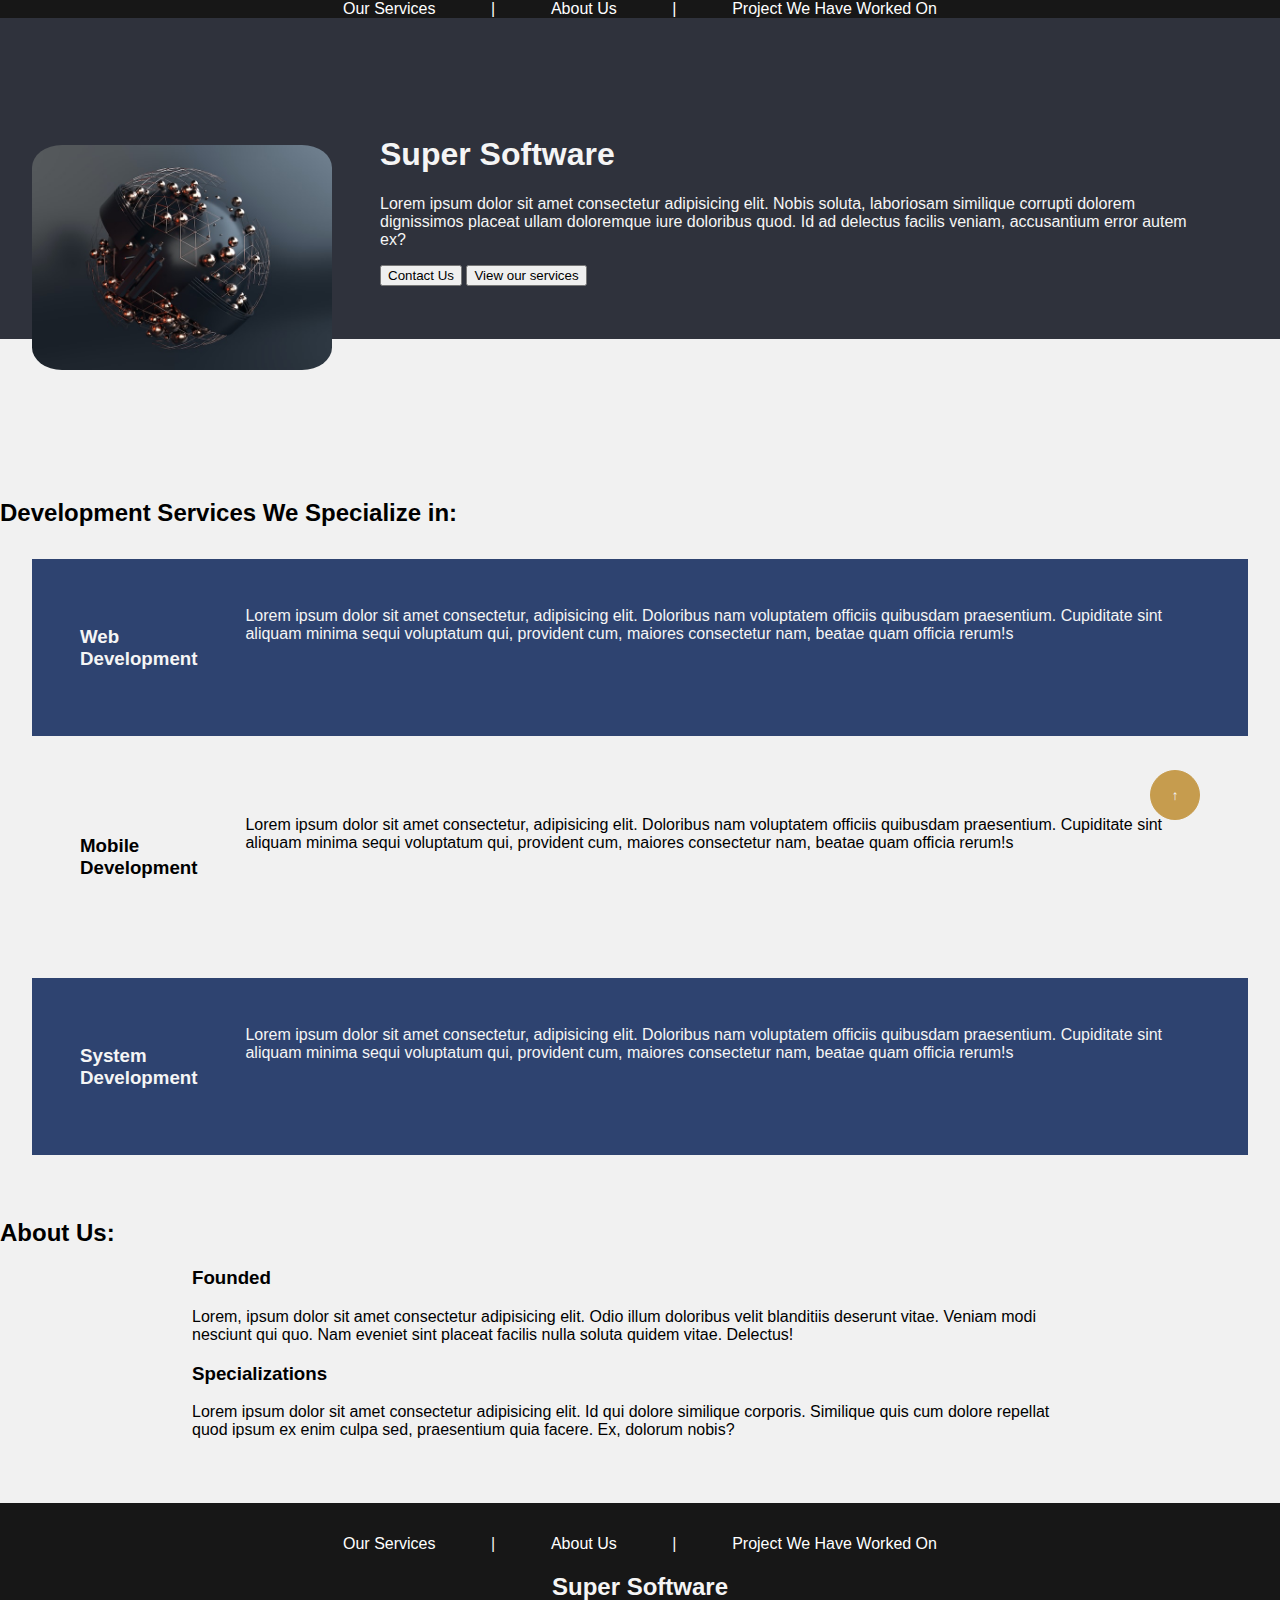
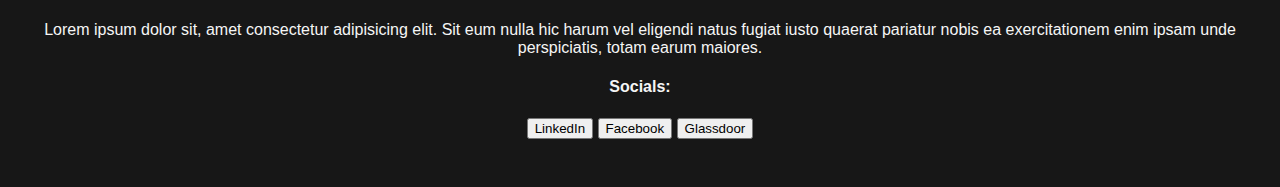
<file: Resume 6/index.html>
<!DOCTYPE html>
<html lang="en">

<head>
    <meta charset="UTF-8">
    <meta http-equiv="X-UA-Compatible" content="IE=edge">
    <meta name="viewport" content="width=device-width, initial-scale=1.0">
    <title>CSS Positioning</title>
    <link rel="stylesheet" href="./css/style.css">
    <link rel="stylesheet" href="./css/challenge.css">
</head>

<body>
    <nav id="navbar">
        <a class="nav-link" href="#services">Our Services</a> |
        <a class="nav-link" href="#about">About Us</a> |
        <a class="nav-link" href="projects">Project We Have Worked On</a>
    </nav>
    <header id="top">
        <div>
            <img id="header-image" src="./image/header-image.jpg" alt="header-image">
        </div>
        <div class="header-content">
            <h1>Super Software</h1>
            <p>
                Lorem ipsum dolor sit amet consectetur adipisicing elit. Nobis soluta, laboriosam similique corrupti
                dolorem dignissimos placeat ullam doloremque iure doloribus quod. Id ad delectus facilis veniam,
                accusantium error autem ex?
            </p>
            <button>Contact Us</button>
            <button>View our services</button>
        </div>
    </header>

    <a id="back-to-top" href="#top">
        <button >
            &uarr;
        </button>
    </a>


    <main id="content">

        <section id="services" class="section">
            <h2>
                Development Services We Specialize in:
            </h2>
            <article class="service">
                <h3> Web Development </h3>
                <p>
                    Lorem ipsum dolor sit amet consectetur, adipisicing elit. Doloribus nam voluptatem officiis
                    quibusdam praesentium. Cupiditate sint aliquam minima sequi voluptatum qui, provident cum, maiores
                    consectetur nam, beatae quam officia rerum!s
                </p>
            </article>

            <article class="service">
                <h3> Mobile Development </h3>
                <p>
                    Lorem ipsum dolor sit amet consectetur, adipisicing elit. Doloribus nam voluptatem officiis
                    quibusdam praesentium. Cupiditate sint aliquam minima sequi voluptatum qui, provident cum, maiores
                    consectetur nam, beatae quam officia rerum!s
                </p>
            </article>

            <article class="service">
                <h3> System Development </h3>
                <p>
                    Lorem ipsum dolor sit amet consectetur, adipisicing elit. Doloribus nam voluptatem officiis
                    quibusdam praesentium. Cupiditate sint aliquam minima sequi voluptatum qui, provident cum, maiores
                    consectetur nam, beatae quam officia rerum!s
                </p>
            </article>
        </section>

        <section id="about" class="section">
            <h2>
                About Us:
            </h2>

            <div id="about-content">

                <div>
                    <h3>Founded</h3>
                    <p>
                        Lorem, ipsum dolor sit amet consectetur adipisicing elit. Odio illum doloribus velit blanditiis
                        deserunt
                        vitae. Veniam modi nesciunt qui quo. Nam eveniet sint placeat facilis nulla soluta quidem vitae.
                        Delectus!
                    </p>
                </div>

                <div>
                    <h3>
                        Specializations
                    </h3>
                    <p>
                        Lorem ipsum dolor sit amet consectetur adipisicing elit. Id qui dolore similique corporis.
                        Similique
                        quis cum dolore repellat quod ipsum ex enim culpa sed, praesentium quia facere. Ex, dolorum
                        nobis?
                    </p>

                </div>
            </div>
        </section>

        <section id="projects" class="section">

        </section>


    </main>

    <footer id="footer">
        <nav id="footer-links">
            <a class="nav-link" href="#services">Our Services</a> |
            <a class="nav-link" href="#about">About Us</a> |
            <a class="nav-link" href="projects">Project We Have Worked On</a>
        </nav>
        <h2>Super Software</h2>
        <p>
            Lorem ipsum dolor sit, amet consectetur adipisicing elit. Sit eum nulla hic harum vel eligendi natus fugiat
            iusto quaerat pariatur nobis ea exercitationem enim ipsam unde perspiciatis, totam earum maiores.
        </p>
        <h4>
            Socials:
        </h4>
        <p>
            <button>LinkedIn</button>
            <button>Facebook</button>
            <button>Glassdoor</button>
        </p>
    </footer>
</body>

</html>
</file>
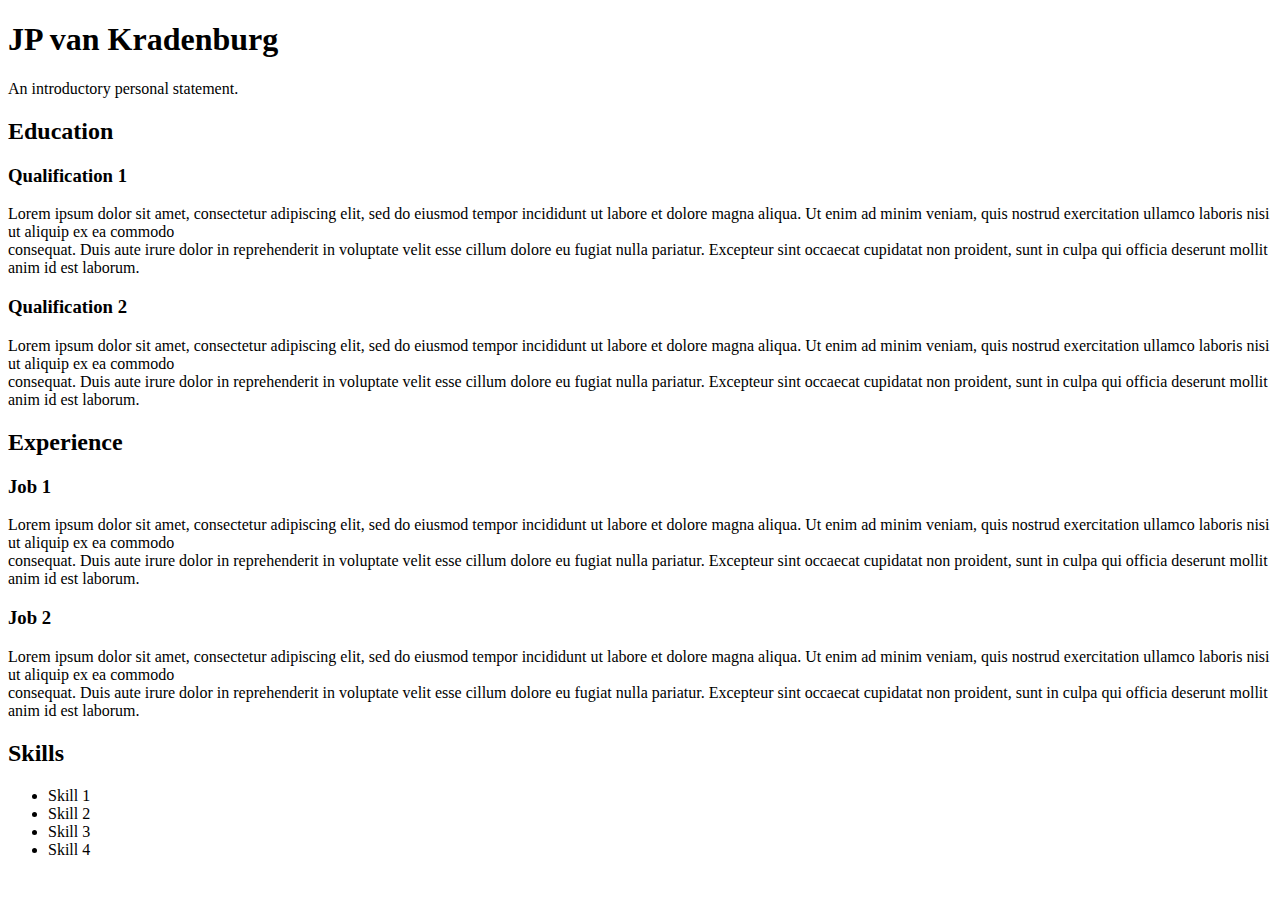
<file: Resume1.html>
<!DOCTYPE html>
<html>

<head>
    <meta charset="UTF-8">
    <meta http-equiv="X-UA-Compatible" content="IE=edge">
    <meta name="viewport" content="width=device-width, initial-scale=1.0">
    <title>Resume 1</title>
    <link rel="icon" type="image/x-icon" href="/images/favicon.ico">
</head>

<h1> JP van Kradenburg</h1>

An introductory personal statement.

<body>

    <h2>Education</h2>

    <h3>Qualification 1</h3>

    Lorem ipsum dolor sit amet, consectetur adipiscing elit, sed do eiusmod tempor incididunt ut labore et dolore magna
    aliqua. Ut enim ad minim veniam, quis nostrud exercitation ullamco laboris nisi ut aliquip ex ea commodo <br>
    consequat.
    Duis aute irure dolor in reprehenderit in voluptate velit esse cillum dolore eu fugiat nulla pariatur. Excepteur
    sint occaecat cupidatat non proident, sunt in culpa qui officia deserunt mollit anim id est laborum.

    <h3>Qualification 2</h3>

    Lorem ipsum dolor sit amet, consectetur adipiscing elit, sed do eiusmod tempor incididunt ut labore et dolore magna
    aliqua. Ut enim ad minim veniam, quis nostrud exercitation ullamco laboris nisi ut aliquip ex ea commodo <br>
    consequat.
    Duis aute irure dolor in reprehenderit in voluptate velit esse cillum dolore eu fugiat nulla pariatur. Excepteur
    sint occaecat cupidatat non proident, sunt in culpa qui officia deserunt mollit anim id est laborum.

    <h2>Experience</h2>

    <h3>Job 1</h3>

    Lorem ipsum dolor sit amet, consectetur adipiscing elit, sed do eiusmod tempor incididunt ut labore et dolore magna
    aliqua. Ut enim ad minim veniam, quis nostrud exercitation ullamco laboris nisi ut aliquip ex ea commodo <br>
    consequat.
    Duis aute irure dolor in reprehenderit in voluptate velit esse cillum dolore eu fugiat nulla pariatur. Excepteur
    sint occaecat cupidatat non proident, sunt in culpa qui officia deserunt mollit anim id est laborum.

    <h3>Job 2</h3>

    Lorem ipsum dolor sit amet, consectetur adipiscing elit, sed do eiusmod tempor incididunt ut labore et dolore magna
    aliqua. Ut enim ad minim veniam, quis nostrud exercitation ullamco laboris nisi ut aliquip ex ea commodo <br>
    consequat.
    Duis aute irure dolor in reprehenderit in voluptate velit esse cillum dolore eu fugiat nulla pariatur. Excepteur
    sint occaecat cupidatat non proident, sunt in culpa qui officia deserunt mollit anim id est laborum.

    <h2>Skills</h2>

    <ul>
        <li>Skill 1</li>
        <li>Skill 2</li>
        <li>Skill 3</li>
        <li>Skill 4</li>
    </ul>

</body>

</html>
</file>
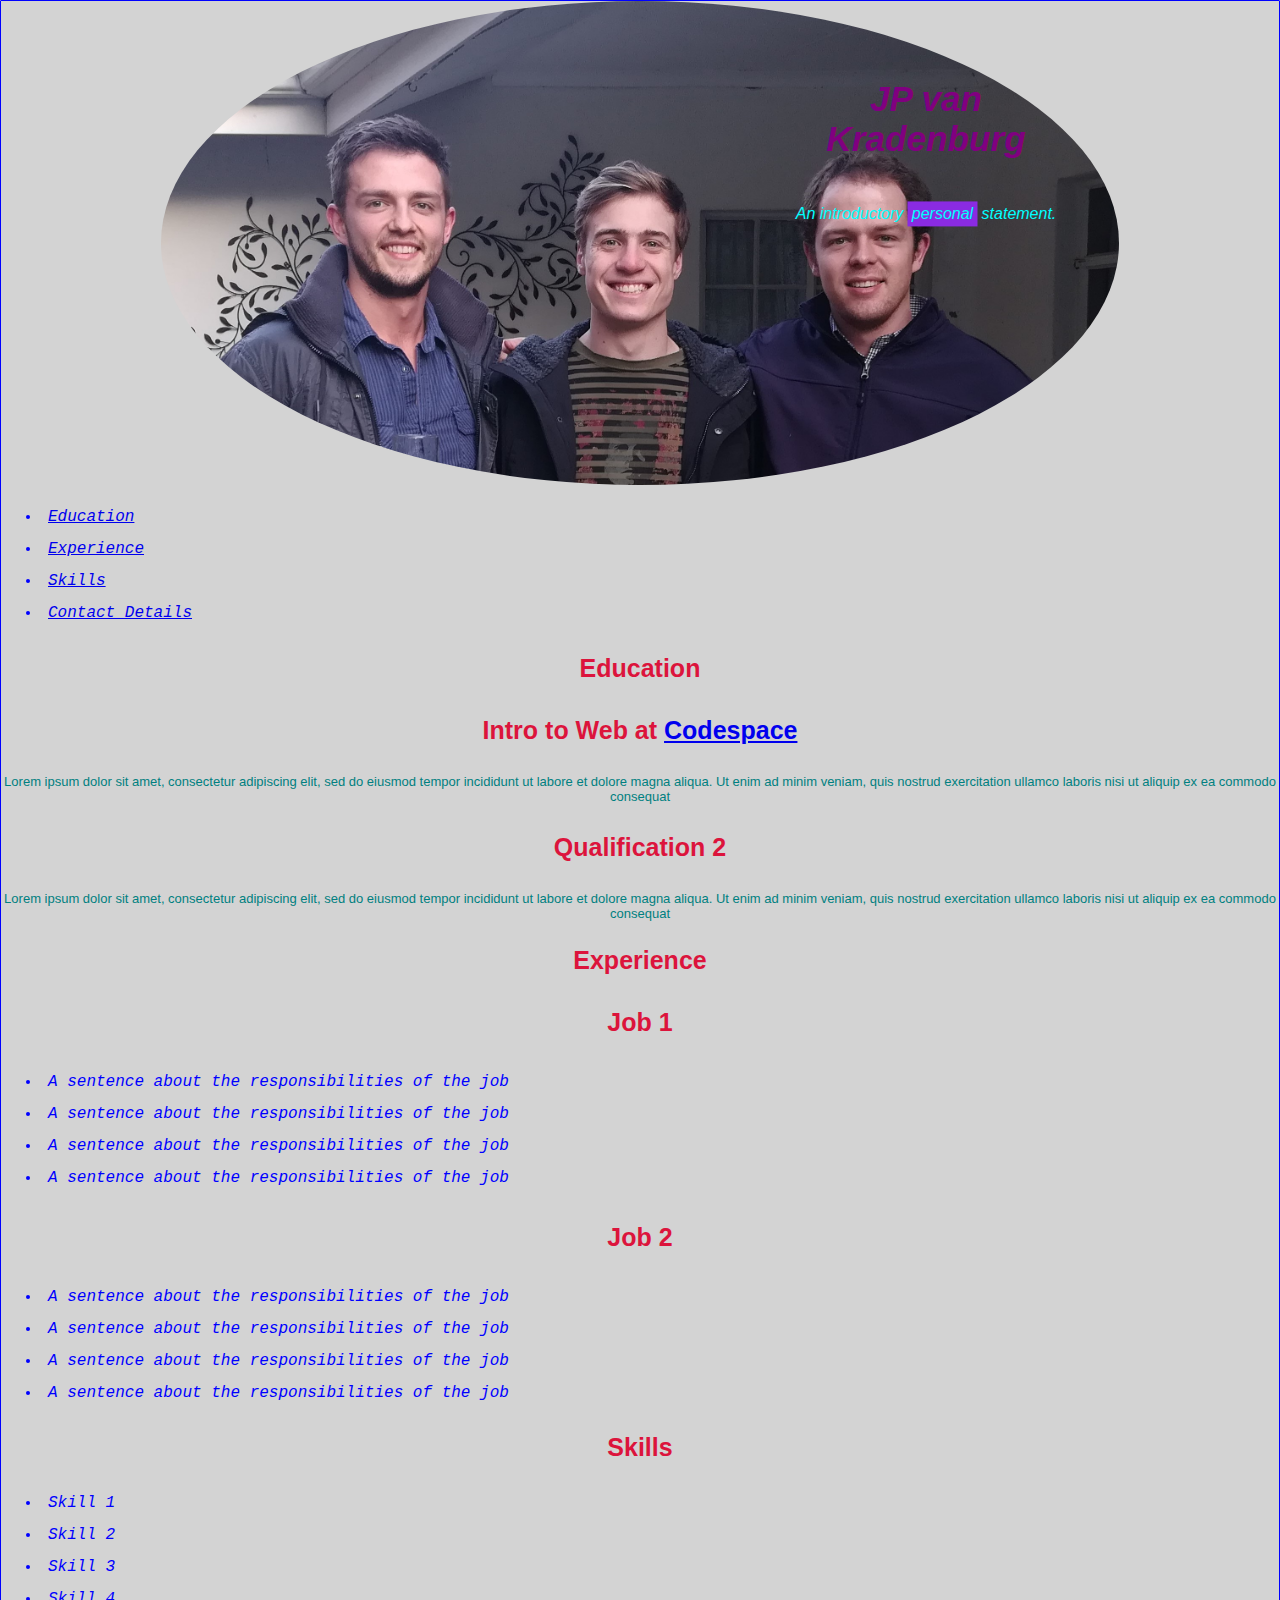
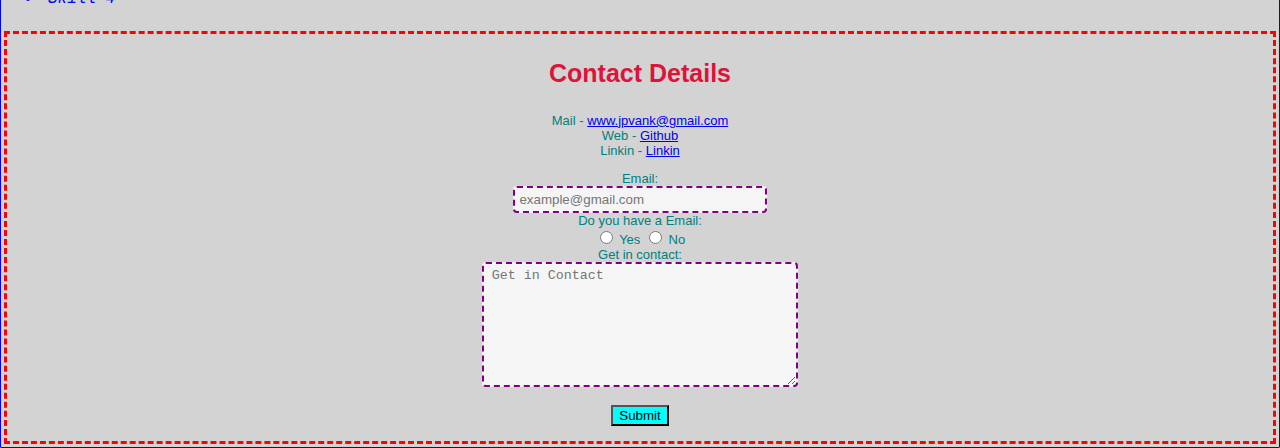
<file: Resume7-2.html>
<!DOCTYPE html>
<html>

<!-- Head -->

<head>
    <meta charset="UTF-8">
    <meta http-equiv="X-UA-Compatible" content="IE=edge">
    <meta name="viewport" content="width=device-width, initial-scale=1.0">
    <title>Resumé7-2</title>
    <link href="ccs/stylesheet.css" rel="stylesheet">
</head>

<!-- Body -->

<body>

    <header>

        <div class="hero-image">
            <div class="hero-text">
                <div class="introductory">
                    <h1>JP van Kradenburg</h1>
                    <br>
                    An introductory <span class="personal">personal</span> statement.<br>
                    <br>
                </div>
            </div>

            <picture>
                <source srcset="./Images/Large.jpg">
                <source srcset="./Images/Meduim.jpg">
                <img src="./Images/Small.jpg" alt="JP van Kradenburg" class="center">
            </picture>

        </div>

        <ul>

            <li>

                <a href="#Education" class="Education">Education</a>

            </li>

            <li>

                <a href="#Experience">Experience</a>

            </li>

            <li>

                <a href="#Skills">Skills</a>

            </li>

            <li>

                <a href="#Contact Details">Contact Details</a>

            </li>

        </ul>

    </header>
    <!-- Main -->
    <main>

        <section>

            <h2 id="Education">Education</h2>

            <h3>Intro to Web at <a href="https://www.codespace.co.za/programs/">Codespace</a></h3>

            <article>

                <p>
                    Lorem ipsum dolor sit amet, consectetur adipiscing elit, sed do eiusmod tempor incididunt ut labore
                    et
                    dolore magna
                    aliqua. Ut enim ad minim veniam, quis nostrud exercitation ullamco laboris nisi ut aliquip ex ea
                    commodo
                    <br>
                    consequat
                </p>

            </article>

        </section>

        <section>

            <h3>Qualification 2</h3>

            <article>

                <p>
                    Lorem ipsum dolor sit amet, consectetur adipiscing elit, sed do eiusmod tempor incididunt ut labore
                    et
                    dolore magna
                    aliqua. Ut enim ad minim veniam, quis nostrud exercitation ullamco laboris nisi ut aliquip ex ea
                    commodo
                    <br>
                    consequat
                </p>

            </article>

        </section>

        <section>

            <h2 id="Experience">Experience</h2>

            <h3>Job 1</h3>

            <ul>
                <li>A sentence about the responsibilities of the job</li>
                <li>A sentence about the responsibilities of the job</li>
                <li>A sentence about the responsibilities of the job</li>
                <li>A sentence about the responsibilities of the job</li>
            </ul>

            <h3>Job 2</h3>

            <ul>
                <li>A sentence about the responsibilities of the job</li>
                <li>A sentence about the responsibilities of the job</li>
                <li>A sentence about the responsibilities of the job</li>
                <li>A sentence about the responsibilities of the job</li>
            </ul>

        </section>

        <section>

            <h2 id="Skills">Skills</h2>

            <ul>
                <li>Skill 1</li>
                <li>Skill 2</li>
                <li>Skill 3</li>
                <li>Skill 4</li>
            </ul>

        </section>

    </main>
    <!-- Footer -->
    <footer>

        <h2 id="Contact Details">Contact Details</h2>

        <p>
            Mail - <a href="https://mail.google.com/mail/u/0/#inbox">www.jpvank@gmail.com</a>
            <br>
            Web - <a href="https://github.com/">Github</a>
            <br>
            Linkin - <a href="https://za.linkedin.com/">Linkin</a>
        </p>

        <form action="https://formsubmit.co/jpvank@gmail.com" method="POST">
            <label for="email">Email:</label>
            <br>
            <input type="email" name="email" placeholder="example@gmail.com" required>
            <br>
            <label for="email">Do you have a Email:</label>
            <br>
            <input type="radio" name="email button" required>
            <label for="button">Yes</label>
            <input type="radio" name="email button" required>
            <label for="button">No</label>
            <br>
            <label for="Contact details">Get in contact:</label>
            <br>
            <textarea name="contact you" id="contact you" cols="30" rows="10" placeholder="Get in Contact"
                optional></textarea>
            <br>
            <input type="submit" name="submit" value="Submit">
        </form>

    </footer>

</body>

</html>
</file>
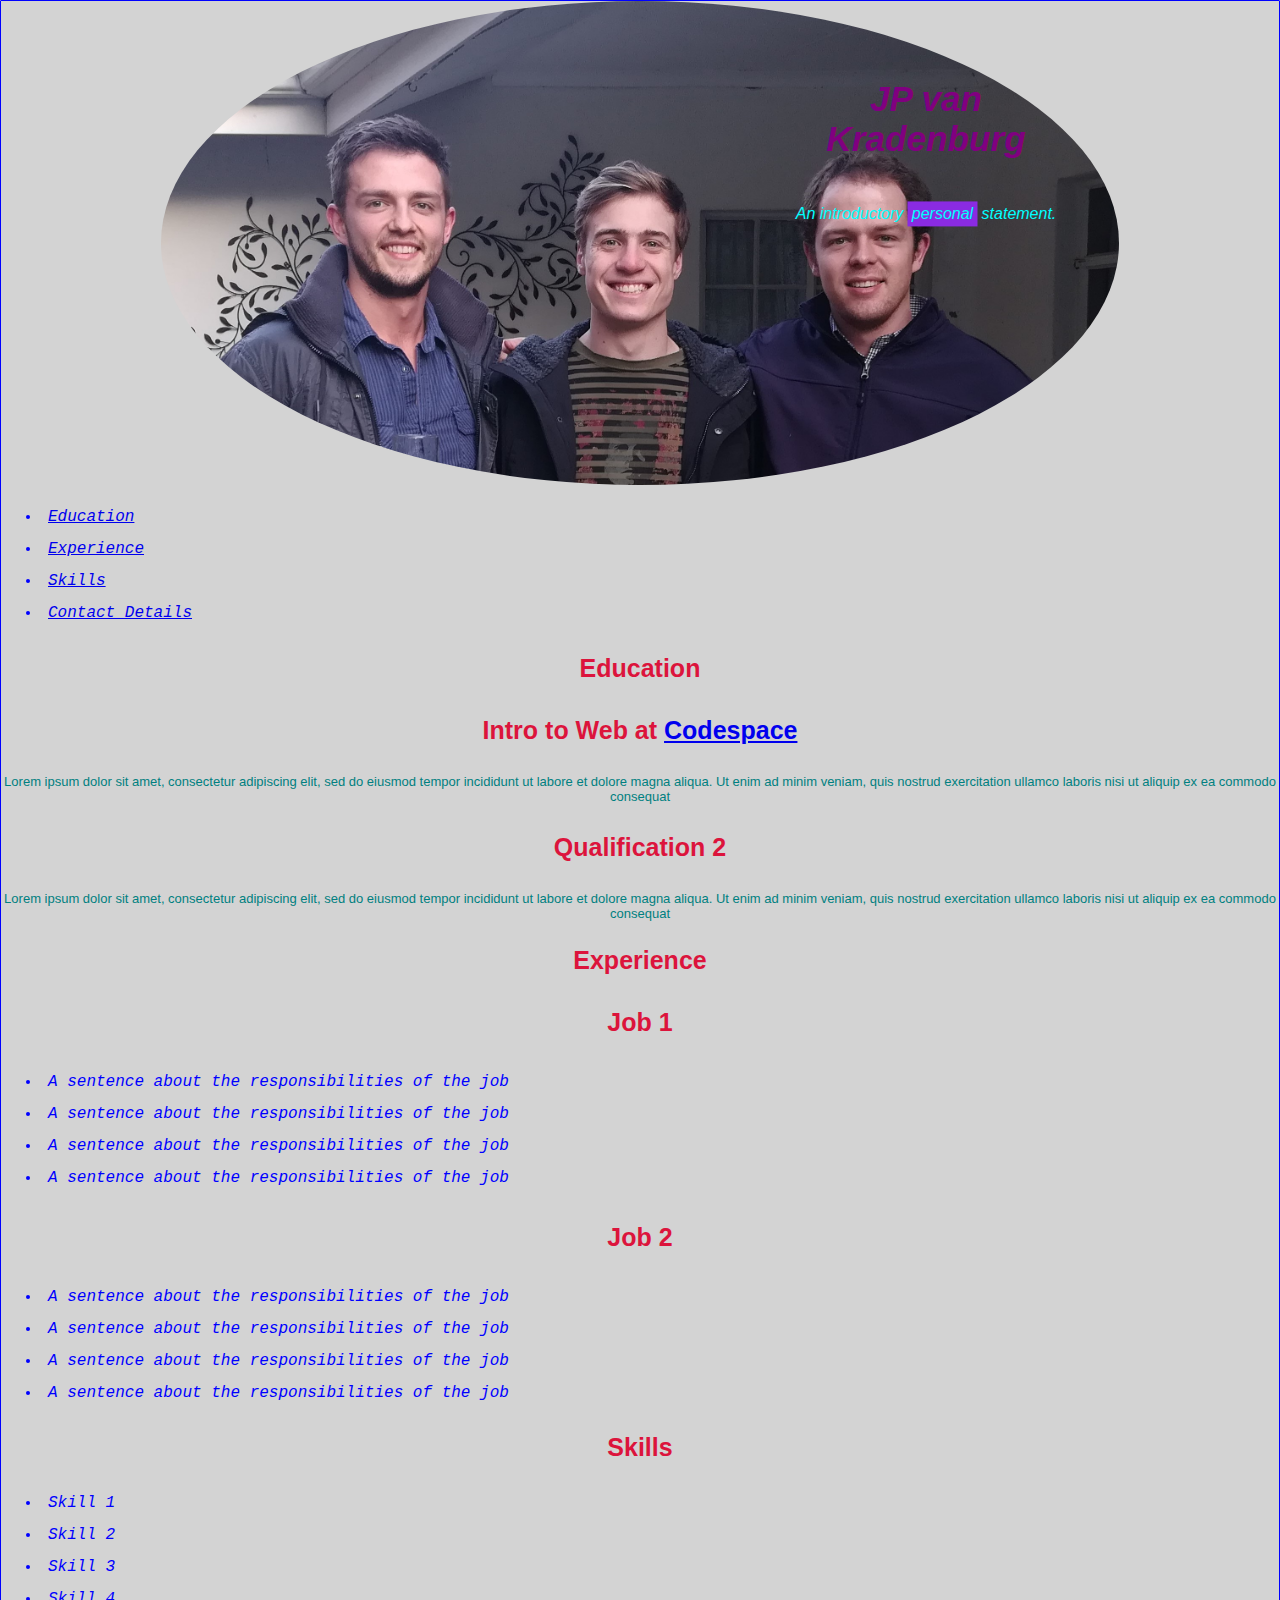
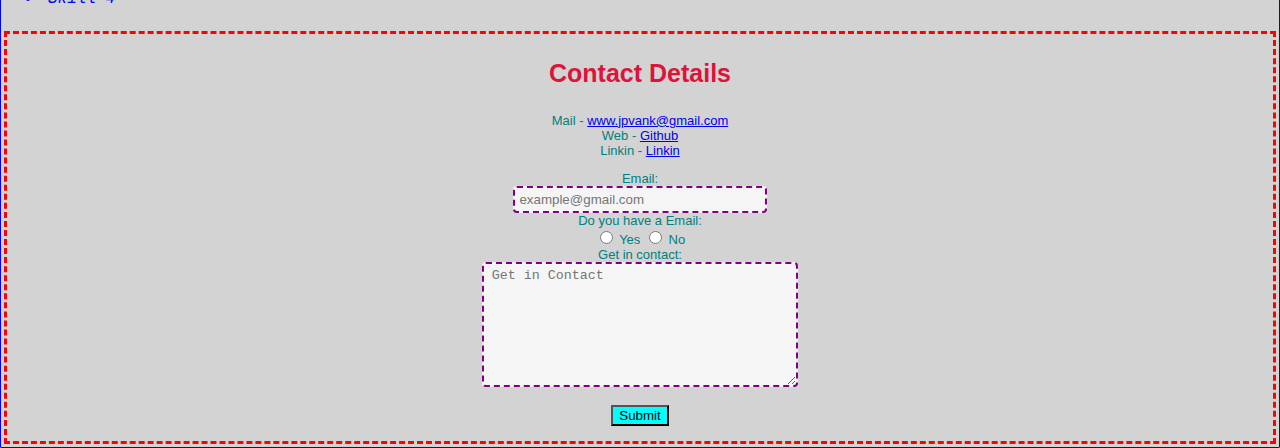
<file: Resume8.html>
<!DOCTYPE html>
<html>

<!-- Head -->

<head>
    <meta charset="UTF-8">
    <meta http-equiv="X-UA-Compatible" content="IE=edge">
    <meta name="viewport" content="width=device-width, initial-scale=1.0">
    <title>Resumé7-2</title>
    <link href="ccs/stylesheet.css" rel="stylesheet">
</head>

<!-- Body -->

<body>

    <header>

        <div class="hero-image">
            <div class="hero-text">
                <div class="introductory">
                    <h1>JP van Kradenburg</h1>
                    <br>
                    <div class="intro-1">
                        An introductory <span class="personal">personal</span> statement.<br>
                    </div>
                    <br>
                </div>
            </div>

            <picture>
                <source srcset="./Images/Large.jpg">
                <source srcset="./Images/Meduim.jpg">
                <img src="./Images/Small.jpg" alt="JP van Kradenburg" class="center">
            </picture>

        </div>

        <ul>

            <li>

                <a href="#Education" class="Education">Education</a>

            </li>

            <li>

                <a href="#Experience">Experience</a>

            </li>

            <li>

                <a href="#Skills">Skills</a>

            </li>

            <li>

                <a href="#Contact Details">Contact Details</a>

            </li>

        </ul>

    </header>
    <!-- Main -->
    <main>

        <section>

            <h2 id="Education">Education</h2>

            <h3>Intro to Web at <a href="https://www.codespace.co.za/programs/">Codespace</a></h3>

            <article>

                <p>
                    Lorem ipsum dolor sit amet, consectetur adipiscing elit, sed do eiusmod tempor incididunt ut labore
                    et
                    dolore magna
                    aliqua. Ut enim ad minim veniam, quis nostrud exercitation ullamco laboris nisi ut aliquip ex ea
                    commodo
                    <br>
                    consequat
                </p>

            </article>

        </section>

        <section>

            <h3>Qualification 2</h3>

            <article>

                <p>
                    Lorem ipsum dolor sit amet, consectetur adipiscing elit, sed do eiusmod tempor incididunt ut labore
                    et
                    dolore magna
                    aliqua. Ut enim ad minim veniam, quis nostrud exercitation ullamco laboris nisi ut aliquip ex ea
                    commodo
                    <br>
                    consequat
                </p>

            </article>

        </section>

        <section>

            <h2 id="Experience">Experience</h2>

            <h3>Job 1</h3>

            <ul>
                <li>A sentence about the responsibilities of the job</li>
                <li>A sentence about the responsibilities of the job</li>
                <li>A sentence about the responsibilities of the job</li>
                <li>A sentence about the responsibilities of the job</li>
            </ul>

            <h3>Job 2</h3>

            <ul>
                <li>A sentence about the responsibilities of the job</li>
                <li>A sentence about the responsibilities of the job</li>
                <li>A sentence about the responsibilities of the job</li>
                <li>A sentence about the responsibilities of the job</li>
            </ul>

        </section>

        <section>

            <h2 id="Skills">Skills</h2>

            <ul>
                <li>Skill 1</li>
                <li>Skill 2</li>
                <li>Skill 3</li>
                <li>Skill 4</li>
            </ul>

        </section>

    </main>
    <!-- Footer -->
    <footer>

        <h2 id="Contact Details">Contact Details</h2>

        <p>
            Mail - <a href="https://mail.google.com/mail/u/0/#inbox">www.jpvank@gmail.com</a>
            <br>
            Web - <a href="https://github.com/">Github</a>
            <br>
            Linkin - <a href="https://za.linkedin.com/">Linkin</a>
        </p>

        <form action="https://formsubmit.co/jpvank@gmail.com" method="POST">
            <label for="email">Email:</label>
            <br>
            <input type="email" name="email" placeholder="example@gmail.com" required>
            <br>
            <label for="email">Do you have a Email:</label>
            <br>
            <input type="radio" name="email button" required>
            <label for="button">Yes</label>
            <input type="radio" name="email button" required>
            <label for="button">No</label>
            <br>
            <label for="Contact details">Get in contact:</label>
            <br>
            <textarea name="contact you" id="contact you" cols="30" rows="10" placeholder="Get in Contact"
                optional></textarea>
            <br>
            <input type="submit" name="submit" value="Submit">
        </form>

    </footer>

</body>

</html>
</file>
<file: Resume 6/css/style.css>
/* ---- General ---- */

body {
    background-color: rgb(241, 241, 241);
    font-family: 'Gill Sans', 'Gill Sans MT', Calibri, 'Trebuchet MS', sans-serif;
    margin: 0;
}

/* ---- Back to top ---- */

#back-to-top > button{
    background-color: rgb(198, 156, 78);
    border-radius: 50%;
    border: solid 1px rgb(198, 156, 78);
    width: 50px;
    height: 50px;
}
#back-to-top:hover > button {
    border: solid 1px rgb(198, 156, 78);
    background-color: white;
    
}
#back-to-top > button {
    text-decoration: none;
    color: whitesmoke;
}
#back-to-top:hover > button {
    text-decoration: none;
    color: rgb(198, 156, 78);
}

/* ---- Nav --- */

#navbar {
    background-color: rgb(23, 23, 23);
    color: white;
    text-align: center;
    z-index: 1;
}

.nav-link {
    text-decoration: none;
    color:white;
    margin: 0 4vw;
}

.nav-link:hover {
    color: rgb(219, 191, 63);
    text-decoration: none;
}
button:hover {
    background-color: rgb(219, 191, 63);
    text-decoration: none;
}



/* ---- header ----- */

#top {
    display: flex;
    background-color: rgb(47, 50, 60);
    color: whitesmoke;
    padding: 2rem;
    padding-bottom: 4rem;
    height: 25vh;
}
.header-content {
    padding: 3rem;
}
#header-image {
    border-radius: 10%;
    width: 300px;
    height: 225px;
}

/* ---- Content ----- */

main {
    margin-top: 10rem;
}

.service {
    padding: 2rem;
    display: flex;
    margin: 2rem;
    
}
.service:nth-child(even) {
    background-color: rgb(46, 67, 112);
    color: whitesmoke;
}
.service h3 {
    padding: 1rem;
    padding-right: 3rem;
}

/* ---- About ----- */

#about {
    margin-top: 4rem;
    
}

#about-content {
    padding: 0 15vw;
}

#footer {
    margin-top: 4rem;
    background-color: rgb(23, 23, 23);
    color: whitesmoke;
    text-align: center;
    padding: 2rem;
}
</file>
<file: Resume 6/css/challenge.css>
/* 
    Write CSS here to ensure that the back to top button is fixed to the 
    bottom right hand side of the screen 
*/
#back-to-top {
    position: fixed;
    right: 80px;
    bottom: 80px;
}

/* Write CSS here to make navbar sticky to the top of the page */
#navbar {
    position: sticky;
    top: 0px;
}

#header {
    position: relative;
}

/* relatively position header image inside header element using CSS here */
#header-image {
    position: relative;
    top: 95px;
}

.header-content {
    position: relative;
    top: 17px;
}
</file>
<file: ccs/stylesheet.css>
.center {
    display: block;
    margin-left: auto;
    margin-right: auto;
    width: 75%;
    height: 75%;
}

img {
    border-radius: 50%;
    border-width: 5px;
    border-color: grey;
}

h1 {
    padding: 25px;
    font-family: Arial, Helvetica, sans-serif;
    font-style: italic;
    font-size: 220%;
    color: purple;
    text-align: center;
    position: relative;
    top: 20px;
}

.personal {
    background-color: blueviolet;
    padding: 4px;
}

div.introductory {
    padding: 8px;
    text-align: center;
    font-family: 'Franklin Gothic Medium', 'Arial Narrow', Arial, sans-serif;
    font-style: oblique;
    color: aqua;
    position: relative;
    top: 125px;
}

.hero-image {
    background-image: url("https://github.com/JPVANK147/Resume/blob/main/Images/PurpleSea.jpg?raw=true");
    background-position: center;
    position: relative;
}

.hero-text {
    text-align: center;
    position: absolute;
    left: 925px;
    transform: translate(-50%, -50%);
}

li {
    margin: 0auto;
    padding: 7px;
    font-family: 'Courier New', Courier, monospace;
    font-size: medium;
    font-style: oblique;
    color: blue;
}

h2,
h3 {
    margin: 0auto;
    padding: 4px;
    font-family: 'Segoe UI', Tahoma, Geneva, Verdana, sans-serif;
    font-size: larger;
    font-style: inherit;
    color: crimson;
    text-align: center;
    font-size: 25px;
}

p {
    margin: 0auto;
    font: 1em sans-serif;
    font-family: Verdana, Geneva, Tahoma, sans-serif;
    font-size: small;
    color: teal;
    text-align: center;
}

body {
    background-color: lightgray;
    margin-top: 0px;
    margin-bottom: 0px;
    margin-left: 0px;
    margin-right: 0px;
    border-style: solid;
    border-width: 1px;
    border-color: blue;
    border-radius: 1px;
}

footer {
    border-style: dashed;
    border-width: 3px;
    border-color: red;
    margin: 3px;
}

form {
    text-align: center;
    font-family: Verdana, Geneva, Tahoma, sans-serif;
    font-size: small;
    color: teal;
}

input[type=email] {
    width: 20%;
    padding: 4px;
    box-sizing: border-box;
    border: 2px dashed purple;
    border-radius: 4px;
    background-color: whitesmoke;
}

label[for=email] {
    color: teal;
    padding: 4px;
    font-size: small;

}

textarea {
    width: 25%;
    height: 125px;
    padding: 4px 8px;
    box-sizing: border-box;
    border: 2px dashed purple;
    border-radius: 4px;
    background-color: whitesmoke;
}

input[type=submit] {
    margin: 15px 15px;
}

input[type=submit] {
    background-color: aqua;
    color: black;
}
</file>
